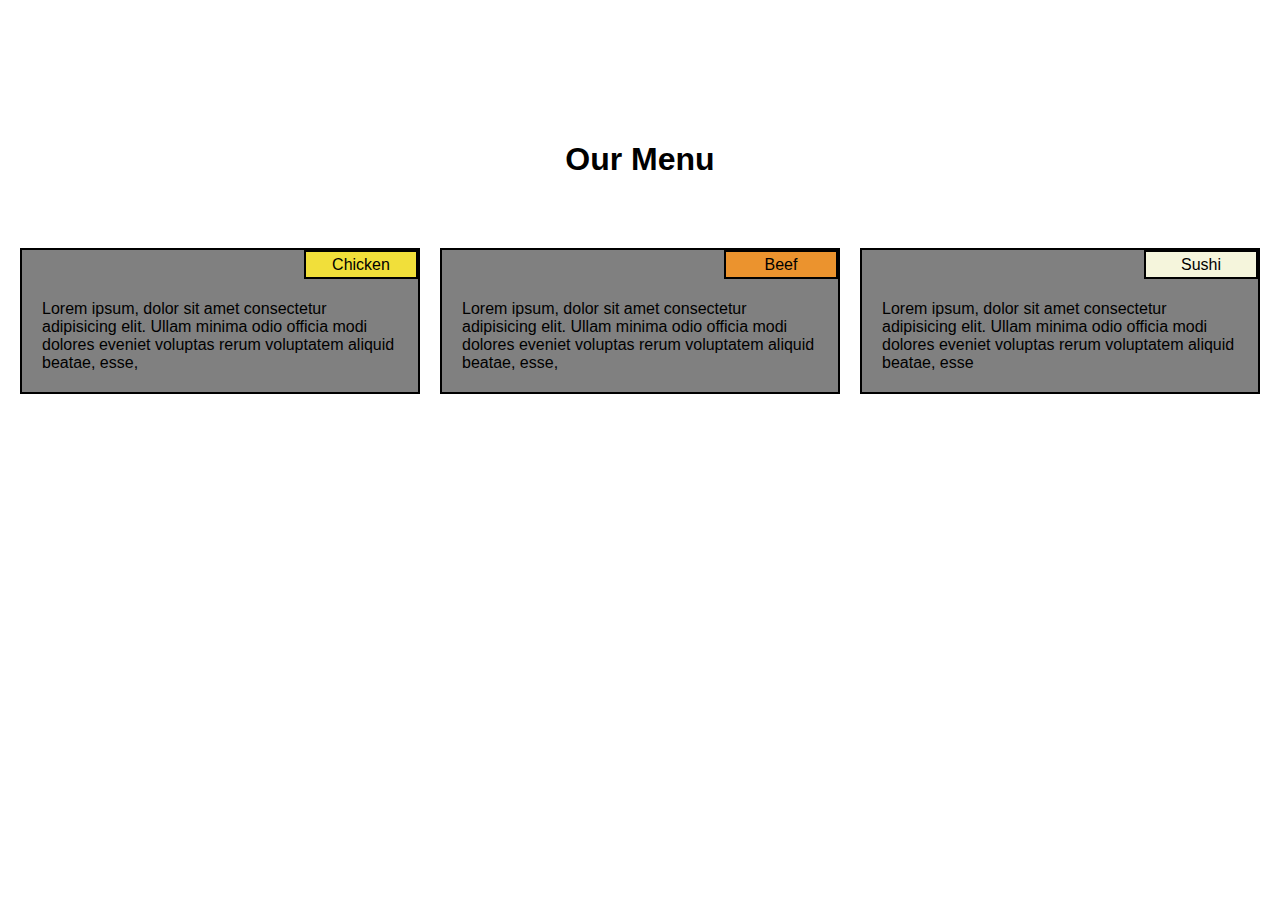
<file: index.html>
<!DOCTYPE html>
<html lang="en">

<head>
    <meta charset="UTF-8">
    <meta name="viewport" content="width=device-width, initial-scale=1.0">
    <title>Responsive Grid Layout</title>
    <link rel="stylesheet" href="style.css">
</head>

<body>

    <main>
        <h1>Our Menu</h1>
        <div class="grid-container">
            <div class="grid-item">Lorem ipsum, dolor sit amet consectetur adipisicing elit. Ullam minima odio officia
                modi dolores eveniet voluptas rerum voluptatem aliquid beatae, esse, <div class="box_inside_div b1">
                    Chicken</div>
            </div>
            <div class="grid-item">Lorem ipsum, dolor sit amet consectetur adipisicing elit. Ullam minima odio officia
                modi dolores eveniet voluptas rerum voluptatem aliquid beatae, esse, <div class="box_inside_div b2">Beef
                </div>
            </div>
            <div class="grid-item">Lorem ipsum, dolor sit amet consectetur adipisicing elit. Ullam minima odio officia
                modi dolores eveniet voluptas rerum voluptatem aliquid beatae, esse
                <div class="box_inside_div b3">Sushi</div>
            </div>
        </div>
    </main>

</body>

</html>
</file>
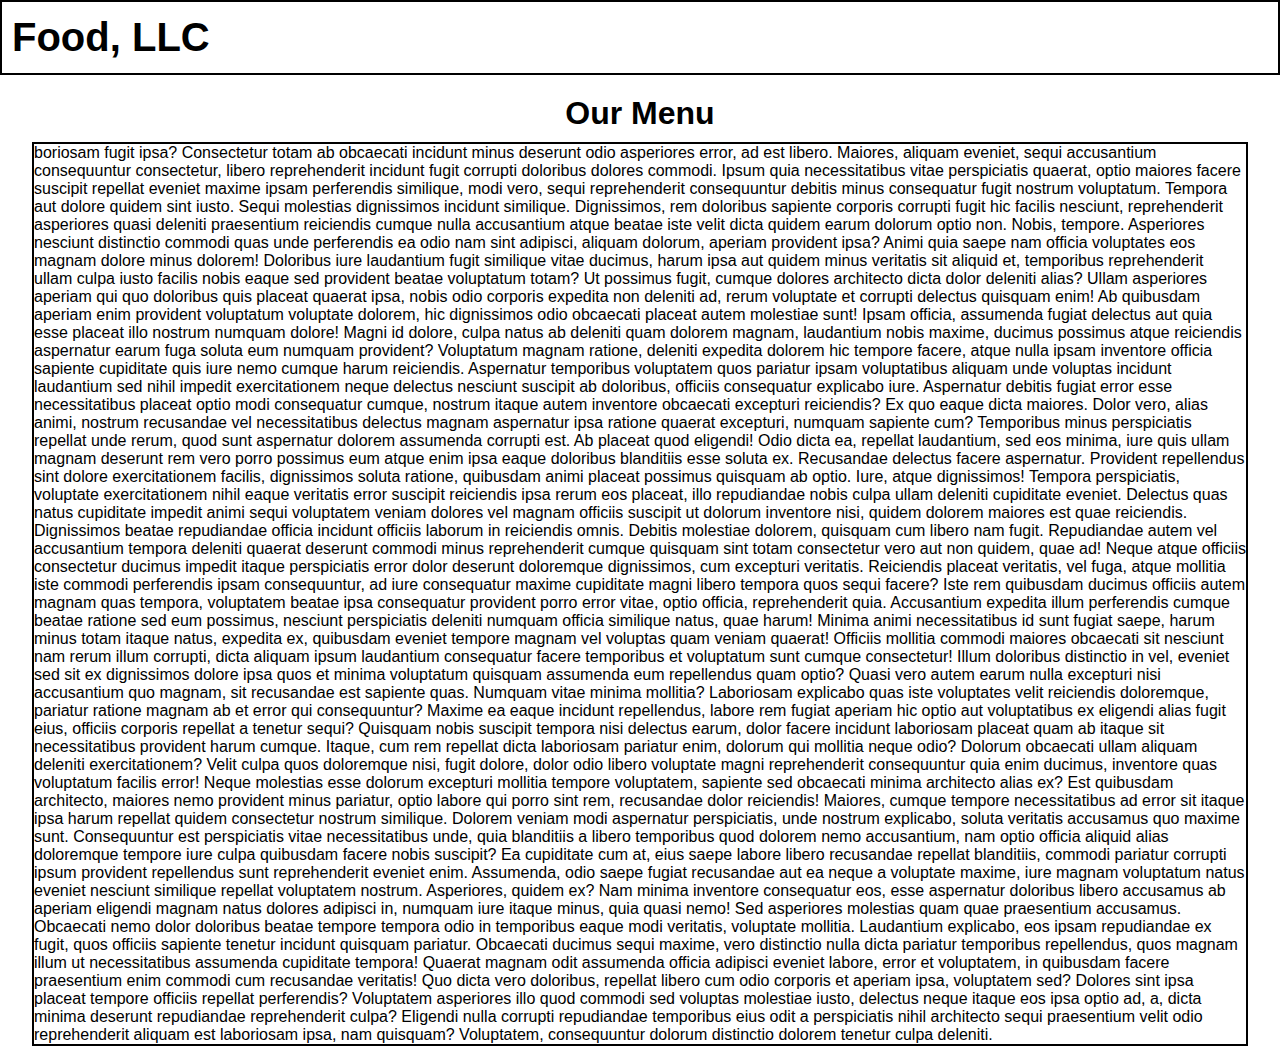
<file: module 3 assignment/index.html>
<!DOCTYPE html>
<html lang="en">
<head>
    <meta charset="UTF-8">
    <meta name="viewport" content="width=device-width, initial-scale=1.0">
    <title>Document</title>
    <link rel="stylesheet" href="style.css">
</head>
<body>
    <header>
        <h1>Food, LLC</h1>
        <ul>
            <li>Chicken</li>
            <li>Beef</li>
            <li>Sushi</li>
        </ul>
        <img src="images.png" alt="">
    </header>
    <h1 class="menu_heading">Our Menu</h1>
    <div class="formenu">boriosam fugit ipsa? Consectetur totam ab obcaecati incidunt minus deserunt odio asperiores error, ad est libero. Maiores, aliquam eveniet, sequi accusantium consequuntur consectetur, libero reprehenderit incidunt fugit corrupti doloribus dolores commodi. Ipsum quia necessitatibus vitae perspiciatis quaerat, optio maiores facere suscipit repellat eveniet maxime ipsam perferendis similique, modi vero, sequi reprehenderit consequuntur debitis minus consequatur fugit nostrum voluptatum. Tempora aut dolore quidem sint iusto. Sequi molestias dignissimos incidunt similique. Dignissimos, rem doloribus sapiente corporis corrupti fugit hic facilis nesciunt, reprehenderit asperiores quasi deleniti praesentium reiciendis cumque nulla accusantium atque beatae iste velit dicta quidem earum dolorum optio non. Nobis, tempore. Asperiores nesciunt distinctio commodi quas unde perferendis ea odio nam sint adipisci, aliquam dolorum, aperiam provident ipsa? Animi quia saepe nam officia voluptates eos magnam dolore minus dolorem! Doloribus iure laudantium fugit similique vitae ducimus, harum ipsa aut quidem minus veritatis sit aliquid et, temporibus reprehenderit ullam culpa iusto facilis nobis eaque sed provident beatae voluptatum totam? Ut possimus fugit, cumque dolores architecto dicta dolor deleniti alias? Ullam asperiores aperiam qui quo doloribus quis placeat quaerat ipsa, nobis odio corporis expedita non deleniti ad, rerum voluptate et corrupti delectus quisquam enim! Ab quibusdam aperiam enim provident voluptatum voluptate dolorem, hic dignissimos odio obcaecati placeat autem molestiae sunt! Ipsam officia, assumenda fugiat delectus aut quia esse placeat illo nostrum numquam dolore! Magni id dolore, culpa natus ab deleniti quam dolorem magnam, laudantium nobis maxime, ducimus possimus atque reiciendis aspernatur earum fuga soluta eum numquam provident? Voluptatum magnam ratione, deleniti expedita dolorem hic tempore facere, atque nulla ipsam inventore officia sapiente cupiditate quis iure nemo cumque harum reiciendis. Aspernatur temporibus voluptatem quos pariatur ipsam voluptatibus aliquam unde voluptas incidunt laudantium sed nihil impedit exercitationem neque delectus nesciunt suscipit ab doloribus, officiis consequatur explicabo iure. Aspernatur debitis fugiat error esse necessitatibus placeat optio modi consequatur cumque, nostrum itaque autem inventore obcaecati excepturi reiciendis? Ex quo eaque dicta maiores. Dolor vero, alias animi, nostrum recusandae vel necessitatibus delectus magnam aspernatur ipsa ratione quaerat excepturi, numquam sapiente cum? Temporibus minus perspiciatis repellat unde rerum, quod sunt aspernatur dolorem assumenda corrupti est. Ab placeat quod eligendi! Odio dicta ea, repellat laudantium, sed eos minima, iure quis ullam magnam deserunt rem vero porro possimus eum atque enim ipsa eaque doloribus blanditiis esse soluta ex. Recusandae delectus facere aspernatur. Provident repellendus sint dolore exercitationem facilis, dignissimos soluta ratione, quibusdam animi placeat possimus quisquam ab optio. Iure, atque dignissimos! Tempora perspiciatis, voluptate exercitationem nihil eaque veritatis error suscipit reiciendis ipsa rerum eos placeat, illo repudiandae nobis culpa ullam deleniti cupiditate eveniet. Delectus quas natus cupiditate impedit animi sequi voluptatem veniam dolores vel magnam officiis suscipit ut dolorum inventore nisi, quidem dolorem maiores est quae reiciendis. Dignissimos beatae repudiandae officia incidunt officiis laborum in reiciendis omnis. Debitis molestiae dolorem, quisquam cum libero nam fugit. Repudiandae autem vel accusantium tempora deleniti quaerat deserunt commodi minus reprehenderit cumque quisquam sint totam consectetur vero aut non quidem, quae ad! Neque atque officiis consectetur ducimus impedit itaque perspiciatis error dolor deserunt doloremque dignissimos, cum excepturi veritatis. Reiciendis placeat veritatis, vel fuga, atque mollitia iste commodi perferendis ipsam consequuntur, ad iure consequatur maxime cupiditate magni libero tempora quos sequi facere? Iste rem quibusdam ducimus officiis autem magnam quas tempora, voluptatem beatae ipsa consequatur provident porro error vitae, optio officia, reprehenderit quia. Accusantium expedita illum perferendis cumque beatae ratione sed eum possimus, nesciunt perspiciatis deleniti numquam officia similique natus, quae harum! Minima animi necessitatibus id sunt fugiat saepe, harum minus totam itaque natus, expedita ex, quibusdam eveniet tempore magnam vel voluptas quam veniam quaerat! Officiis mollitia commodi maiores obcaecati sit nesciunt nam rerum illum corrupti, dicta aliquam ipsum laudantium consequatur facere temporibus et voluptatum sunt cumque consectetur! Illum doloribus distinctio in vel, eveniet sed sit ex dignissimos dolore ipsa quos et minima voluptatum quisquam assumenda eum repellendus quam optio? Quasi vero autem earum nulla excepturi nisi accusantium quo magnam, sit recusandae est sapiente quas. Numquam vitae minima mollitia? Laboriosam explicabo quas iste voluptates velit reiciendis doloremque, pariatur ratione magnam ab et error qui consequuntur? Maxime ea eaque incidunt repellendus, labore rem fugiat aperiam hic optio aut voluptatibus ex eligendi alias fugit eius, officiis corporis repellat a tenetur sequi? Quisquam nobis suscipit tempora nisi delectus earum, dolor facere incidunt laboriosam placeat quam ab itaque sit necessitatibus provident harum cumque. Itaque, cum rem repellat dicta laboriosam pariatur enim, dolorum qui mollitia neque odio? Dolorum obcaecati ullam aliquam deleniti exercitationem? Velit culpa quos doloremque nisi, fugit dolore, dolor odio libero voluptate magni reprehenderit consequuntur quia enim ducimus, inventore quas voluptatum facilis error! Neque molestias esse dolorum excepturi mollitia tempore voluptatem, sapiente sed obcaecati minima architecto alias ex? Est quibusdam architecto, maiores nemo provident minus pariatur, optio labore qui porro sint rem, recusandae dolor reiciendis! Maiores, cumque tempore necessitatibus ad error sit itaque ipsa harum repellat quidem consectetur nostrum similique. Dolorem veniam modi aspernatur perspiciatis, unde nostrum explicabo, soluta veritatis accusamus quo maxime sunt. Consequuntur est perspiciatis vitae necessitatibus unde, quia blanditiis a libero temporibus quod dolorem nemo accusantium, nam optio officia aliquid alias doloremque tempore iure culpa quibusdam facere nobis suscipit? Ea cupiditate cum at, eius saepe labore libero recusandae repellat blanditiis, commodi pariatur corrupti ipsum provident repellendus sunt reprehenderit eveniet enim. Assumenda, odio saepe fugiat recusandae aut ea neque a voluptate maxime, iure magnam voluptatum natus eveniet nesciunt similique repellat voluptatem nostrum. Asperiores, quidem ex? Nam minima inventore consequatur eos, esse aspernatur doloribus libero accusamus ab aperiam eligendi magnam natus dolores adipisci in, numquam iure itaque minus, quia quasi nemo! Sed asperiores molestias quam quae praesentium accusamus. Obcaecati nemo dolor doloribus beatae tempore tempora odio in temporibus eaque modi veritatis, voluptate mollitia. Laudantium explicabo, eos ipsam repudiandae ex fugit, quos officiis sapiente tenetur incidunt quisquam pariatur. Obcaecati ducimus sequi maxime, vero distinctio nulla dicta pariatur temporibus repellendus, quos magnam illum ut necessitatibus assumenda cupiditate tempora! Quaerat magnam odit assumenda officia adipisci eveniet labore, error et voluptatem, in quibusdam facere praesentium enim commodi cum recusandae veritatis! Quo dicta vero doloribus, repellat libero cum odio corporis et aperiam ipsa, voluptatem sed? Dolores sint ipsa placeat tempore officiis repellat perferendis? Voluptatem asperiores illo quod commodi sed voluptas molestiae iusto, delectus neque itaque eos ipsa optio ad, a, dicta minima deserunt repudiandae reprehenderit culpa? Eligendi nulla corrupti repudiandae temporibus eius odit a perspiciatis nihil architecto sequi praesentium velit odio reprehenderit aliquam est laboriosam ipsa, nam quisquam? Voluptatem, consequuntur dolorum distinctio dolorem tenetur culpa deleniti.</div>
    
    <script>
        document.addEventListener("DOMContentLoaded", () => {
    const menuIcon = document.querySelector("header img");
    const menu = document.querySelector("ul");

    menuIcon.addEventListener("click", () => {
        menu.classList.toggle("show");
    });
});
    </script>
</body>
</html>
</file>
<file: style.css>
body {
        margin: 0;
        padding: 0;
        font-family: Verdana, Geneva, Tahoma, sans-serif;
    }

    h1{
        margin-bottom: 70px;
    }


    main {
        display: flex;
        flex-direction: column;
        align-items: center;
        width: 100vw;
        margin-top: 70px;
        padding: 50px 0px 50px 0px;
    }

    .grid-container {
        display: grid;
        gap: 20px;
        padding-left: 20px;
        padding-right: 20px;
    }

    /* Desktop layout: 3 columns */
    @media (min-width: 992px) {
        .grid-container {
            grid-template-columns: repeat(3, 1fr);
        }
    }

    /* Tablet layout: 2 columns, 3rd column below and full width */
    @media (min-width: 768px) and (max-width: 991px) {
        .grid-container {
            grid-template-columns: repeat(2, 1fr);
            grid-template-areas:
                "item1 item2"
                "item3 item3";
        }

        .grid-item:nth-child(1) {
            grid-area: item1;
        }

        .grid-item:nth-child(2) {
            grid-area: item2;
        }

        .grid-item:nth-child(3) {
            grid-area: item3;
        }
    }

    /* Mobile layout: 1 column */
    @media (max-width: 767px) {
        .grid-container {
            grid-template-columns: 1fr;
        }
    }

    .grid-item {
        position: relative;
        background-color:gray;
        color: white;
        padding: 20px;
        border: 1px solid #ddd;
        overflow: hidden;
        padding-top: 50px;
        color: black;
        border: 2px solid black;
    }

    .box_inside_div{
        height: 15px;
        width: 100px;
        border: 2px solid black;
        position: absolute;
        top: 0px;
        right: 0px; 
        padding: 5px;
        display: flex;
        justify-content: center;
        align-items: center;
        color: black;
        
    }

    .b1{
        background-color: #f1df3a;
    }
    .b2{
        background-color: rgb(235, 147, 46);
    }
    .b3{
        background-color: beige;
    }
</file>
<file: module 3 assignment/style.css>
* {
    margin: 0;
    padding: 0;
    font-family: Arial, Helvetica, sans-serif;
    box-sizing: border-box; /* Ensure padding and border are included in element width/height */
}

body {
    width: 100%; /* Use 100% to prevent scrollbar overflow */
    overflow-x: hidden; /* Ensures no horizontal scrollbar */
}

header {
    width: 100%;
    height: 75px;
    border: 2px solid black;
    color: gray;
    display: flex;
    align-items: center;
    justify-content: space-between;
    padding-left: 10px;
    padding-right: 20px;
}

ul {
    display: none;
    transition: all 0.3s ease-in-out;
}

header h1 {
    color: black;
    font-size: 40px;
}

.menu_heading {
    text-align: center;
    margin-top: 20px;
}

.formenu {
    width: 95%;
    height: auto;
    overflow: auto;
    margin: 10px auto;
    border: 2px solid black;
}

header img {
    height: 50px;
    width: 50px;
    display: none;
    cursor: pointer;
}

@media only screen and (max-width: 600px) {
    header img {
        display: flex;
    }

    ul {
        list-style: none;
        display: flex;
        flex-direction: column;
        position: absolute;
        top: 80px;
        right: 0.5px;
        background-color: gray;
        width: 100%;
        text-align: center;
        justify-content: center;
        color: rgb(255, 255, 255);
        opacity: 0;
        pointer-events: none;
    }

    ul.show {
        opacity: 1;
        pointer-events: auto;
    }

    ul li {
        padding: 10px 0;
        border-bottom: 1px solid white;
    }

    ul li:hover {
        background-color: darkgray;
        cursor: pointer;
    }
}
</file>
